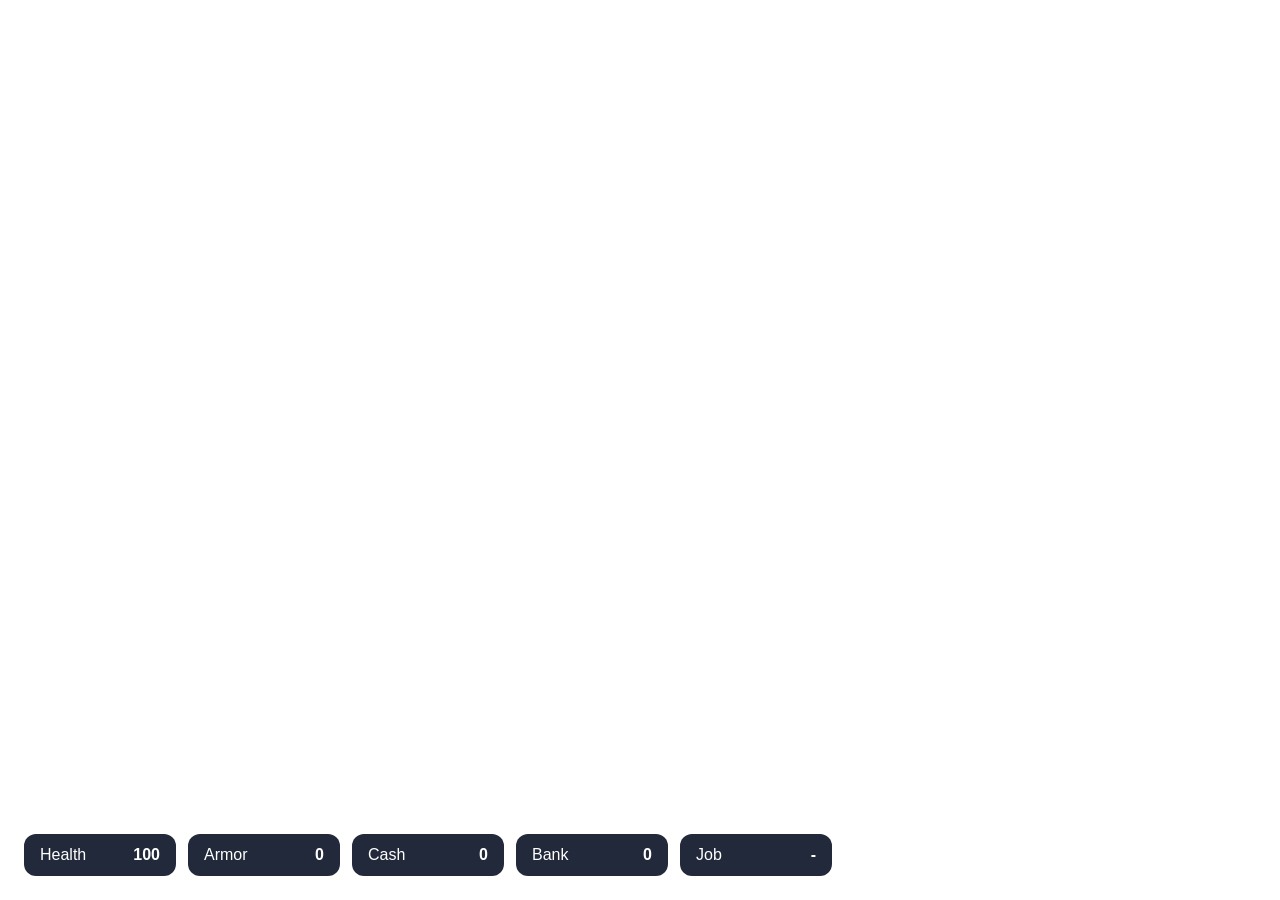
<file: [nexus]/nexus-hud/html/index.html>
<!DOCTYPE html>
<html lang="en">
<head>
    <meta charset="UTF-8">
    <meta name="viewport" content="width=device-width, initial-scale=1.0">
    <title>Nexus HUD</title>
    <link rel="stylesheet" href="app.css">
</head>
<body>
    <div id="hud">
        <div class="bar"><span>Health</span><strong id="health">100</strong></div>
        <div class="bar"><span>Armor</span><strong id="armor">0</strong></div>
        <div class="bar"><span>Cash</span><strong id="cash">0</strong></div>
        <div class="bar"><span>Bank</span><strong id="bank">0</strong></div>
        <div class="bar"><span>Job</span><strong id="job">-</strong></div>
    </div>
    <script src="app.js"></script>
</body>
</html>
</file>
<file: [nexus]/nexus-hud/html/app.css>
body {
    margin: 0;
    font-family: Arial, sans-serif;
    color: #fff;
    background: transparent;
}

#hud {
    position: fixed;
    bottom: 24px;
    left: 24px;
    display: flex;
    gap: 12px;
}

.bar {
    background: rgba(15, 23, 42, 0.92);
    border-radius: 12px;
    padding: 12px 16px;
    min-width: 120px;
    display: flex;
    justify-content: space-between;
}
</file>
